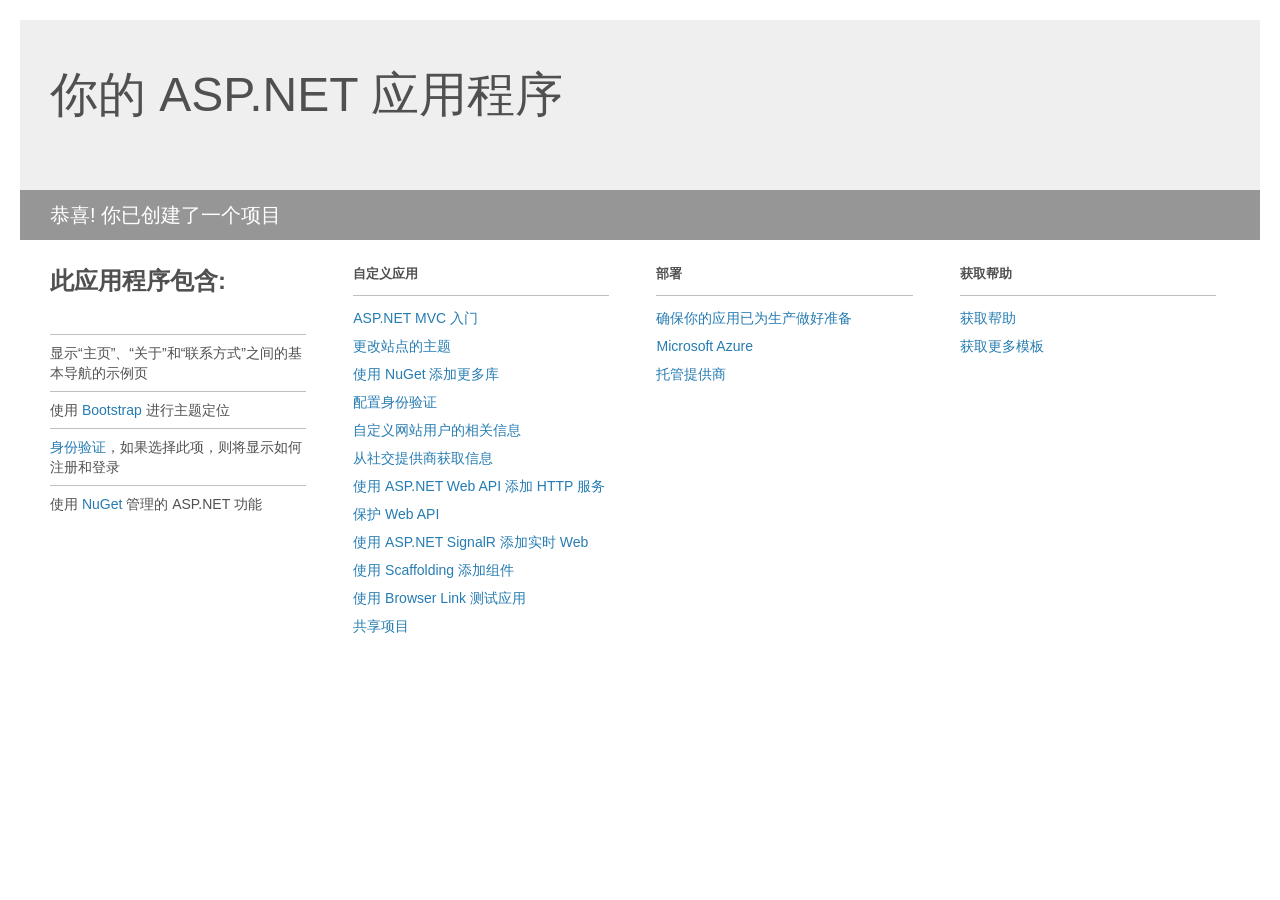
<file: BookStore/BookStore/Project_Readme.html>
﻿<!DOCTYPE html>
<html lang="en">
<head>
<meta http-equiv="Content-Type" content="text/html; charset=utf-8"/>
    <meta charset="utf-8" />
    <title>你的 ASP.NET 应用程序</title>
    <style>
        body {
            background: #fff;
            color: #505050;
            font: 14px 'Segoe UI', tahoma, arial, helvetica, sans-serif;
            margin: 20px;
            padding: 0;
        }

        #header {
            background: #efefef;
            padding: 0;
        }

        h1 {
            font-size: 48px;
            font-weight: normal;
            margin: 0;
            padding: 0 30px;
            line-height: 150px;
        }

        p {
            font-size: 20px;
            color: #fff;
            background: #969696;
            padding: 0 30px;
            line-height: 50px;
        }

        #main {
            padding: 5px 30px;
        }

        .section {
            width: 21.7%;
            float: left;
            margin: 0 0 0 4%;
        }

            .section h2 {
                font-size: 13px;
                text-transform: uppercase;
                margin: 0;
                border-bottom: 1px solid silver;
                padding-bottom: 12px;
                margin-bottom: 8px;
            }

            .section.first {
                margin-left: 0;
            }

                .section.first h2 {
                    font-size: 24px;
                    text-transform: none;
                    margin-bottom: 25px;
                    border: none;
                }

                .section.first li {
                    border-top: 1px solid silver;
                    padding: 8px 0;
                }

            .section.last {
                margin-right: 0;
            }

        ul {
            list-style: none;
            padding: 0;
            margin: 0;
            line-height: 20px;
        }

        li {
            padding: 4px 0;
        }

        a {
            color: #267cb2;
            text-decoration: none;
        }

            a:hover {
                text-decoration: underline;
            }
    </style>
</head>
<body>

    <div id="header">
        <h1>你的 ASP.NET 应用程序</h1>
        <p>恭喜! 你已创建了一个项目</p>
    </div>

    <div id="main">
        <div class="section first">
            <h2>此应用程序包含:</h2>
            <ul>
                <li>显示“主页”、“关于”和“联系方式”之间的基本导航的示例页</li>
                <li>使用 <a href="http://go.microsoft.com/fwlink/?LinkID=615519">Bootstrap</a> 进行主题定位</li>
                <li><a href="http://go.microsoft.com/fwlink/?LinkID=615520">身份验证</a>，如果选择此项，则将显示如何注册和登录</li>
                <li>使用 <a href="http://go.microsoft.com/fwlink/?LinkID=320756">NuGet</a> 管理的 ASP.NET 功能</li>
            </ul>
        </div>

        <div class="section">
            <h2>自定义应用</h2>
            <ul>
                <li><a href="http://go.microsoft.com/fwlink/?LinkID=615541">ASP.NET MVC 入门</a></li>
                <li><a href="http://go.microsoft.com/fwlink/?LinkID=615523">更改站点的主题</a></li>
                <li><a href="http://go.microsoft.com/fwlink/?LinkID=615524">使用 NuGet 添加更多库</a></li>
                <li><a href="http://go.microsoft.com/fwlink/?LinkID=615542">配置身份验证</a></li>
                <li><a href="http://go.microsoft.com/fwlink/?LinkID=615526">自定义网站用户的相关信息</a></li>
                <li><a href="http://go.microsoft.com/fwlink/?LinkID=615527">从社交提供商获取信息</a></li>
                <li><a href="http://go.microsoft.com/fwlink/?LinkID=615528">使用 ASP.NET Web API 添加 HTTP 服务</a></li>
                <li><a href="http://go.microsoft.com/fwlink/?LinkID=615529">保护 Web API</a></li>
                <li><a href="http://go.microsoft.com/fwlink/?LinkID=615530">使用 ASP.NET SignalR 添加实时 Web</a></li>
                <li><a href="http://go.microsoft.com/fwlink/?LinkID=615531">使用 Scaffolding 添加组件</a></li>
                <li><a href="http://go.microsoft.com/fwlink/?LinkID=615532">使用 Browser Link 测试应用</a></li>
                <li><a href="http://go.microsoft.com/fwlink/?LinkID=615533">共享项目</a></li>
            </ul>
        </div>

        <div class="section">
            <h2>部署</h2>
            <ul>
                <li><a href="http://go.microsoft.com/fwlink/?LinkID=615534">确保你的应用已为生产做好准备</a></li>
                <li><a href="http://go.microsoft.com/fwlink/?LinkID=615535">Microsoft Azure</a></li>
                <li><a href="http://go.microsoft.com/fwlink/?LinkID=615536">托管提供商</a></li>
            </ul>
        </div>

        <div class="section last">
            <h2>获取帮助</h2>
            <ul>
                <li><a href="http://go.microsoft.com/fwlink/?LinkID=615537">获取帮助</a></li>
                <li><a href="http://go.microsoft.com/fwlink/?LinkID=615538">获取更多模板</a></li>
            </ul>
        </div>
    </div>

</body>
</html>
</file>
